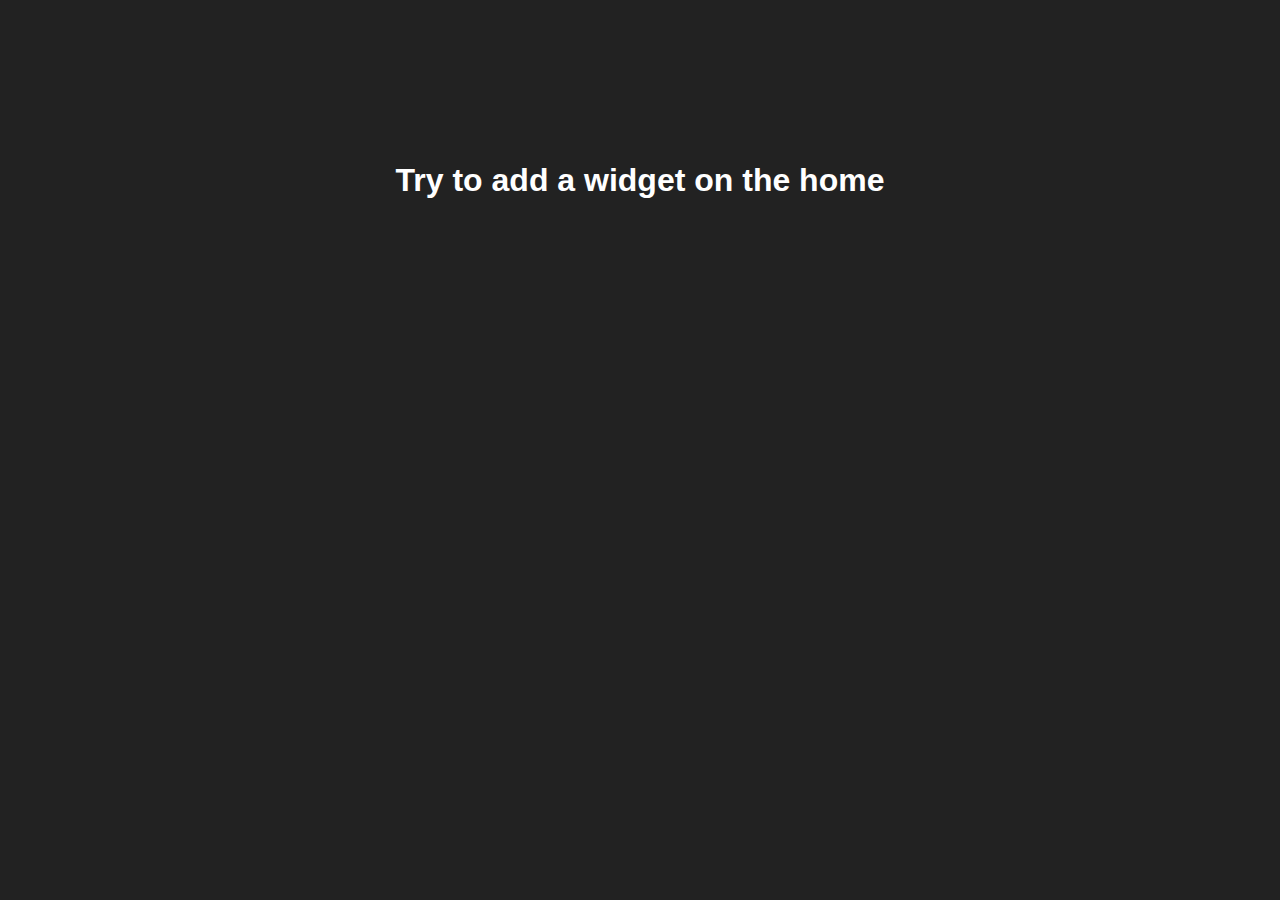
<file: index.html>
<!DOCTYPE html>
<html>
<head>
    <meta charset="utf-8" />
    <meta name="viewport" content="width=device-width, initial-scale=1.0, maximum-scale=1.0">
    <meta name="description" content="Tizen Wearable Web Widget template generated by Samsung Wearable Web IDE"/>

    <title>Tizen Wearable Web IDE - Tizen Wearable - Tizen Wearable Web Widget Application</title>
	<style>
		* {font-family: Verdana, Lucida Sans, Arial, Helvetica, sans-serif;}
		body {margin: 20px 20px; background-color:#222;}
		.contents {display: flex; display: -webkit-flex; box-sizing: border-box; -webkit-box-sizing: border-box; height:320px;}
		.content_text {font-weight:bold; font-size:2em;	color:#fff;}
	</style>
	<script>
	window.onload = function () {
    document.addEventListener('tizenhwkey', function(e) {
        if(e.keyName === "back") {
			try {
			    tizen.application.getCurrentApplication().exit();
			} catch (ignore) {
			}
		}
	});}
	</script>
</head>

<body>
<div class=contents>
  	<div style='margin:auto;'>
  		<span class=content_text id=textbox>Try to add a widget on the home</span>
  	</div>
  </div>
</body>
</html>
</file>
